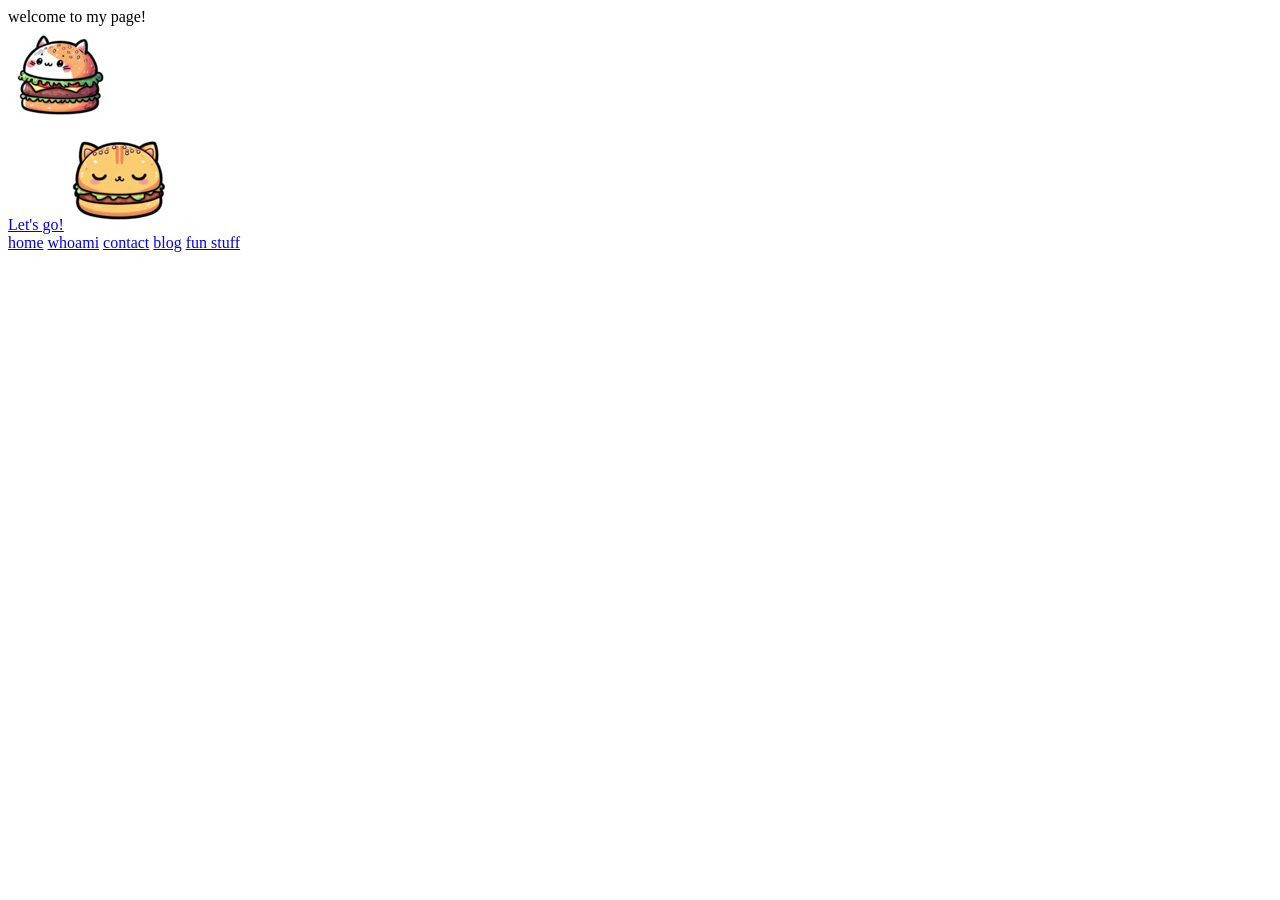
<file: index1.html>
<!DOCTYPE html>

<link rel="stylesheet" type="text/css" href="style.css" />

<title> vvnlee's page </title>

<html>    

 <head>
    <link rel="icon" href="images/favicon.ico" type="image/x-icon" />

    <h> welcome to my page! </h>
</head>

 <body>
<div class="container">
    <img src="images/menuopen100.png" class="menu-icon">
    <div class="menu-box">
            <div class="right-links">
                <a href="#">Let's go!</a>
                <img src="images/menuclose100.png"> 
            </div>
            <div class="menu-links">
                <a href="#">home</a>
                <a href="#">whoami</a>
                <a href="#">contact</a>
                <a href="#">blog</a>
                <a href="#">fun stuff</a>
            </div>
    </div>
</div>

<p>  </p>
</body>

</html>
</file>
<file: style.css>
/* Add these to your existing CSS */
@keyframes slideIn {
    from {
        transform: translateX(100%);
        opacity: 0;
    }
    to {
        transform: translateX(0);
        opacity: 1;
    }
}

@keyframes slideOut {
    from {
        transform: translateX(0);
        opacity: 1;
    }
    to {
        transform: translateX(100%);
        opacity: 0;
    }
}

/* Add responsive styles */
@media (max-width: 768px) {
    .menu-box {
        width: 90%;
        left: 5%;
        padding: 30px 50px;
    }

    .right-links {
        top: 20px;
        right: 20px;
    }

    .right-links img {
        width: 40px;
    }

    .right-links a {
        padding: 12px 30px;
    }

    .menu-links a {
        font-size: 14px;
        margin: 20px 0;
    }
}

@media (max-width: 480px) {
    .menu-box {
        width: 95%;
        left: 2.5%;
        padding: 20px 30px;
    }

    .right-links {
        top: 15px;
        right: 15px;
    }

    .right-links img {
        width: 30px;
    }

    .right-links a {
        padding: 10px 20px;
    }

    .menu-links a {
        font-size: 12px;
        margin: 15px 0;
    }
}
</file>
